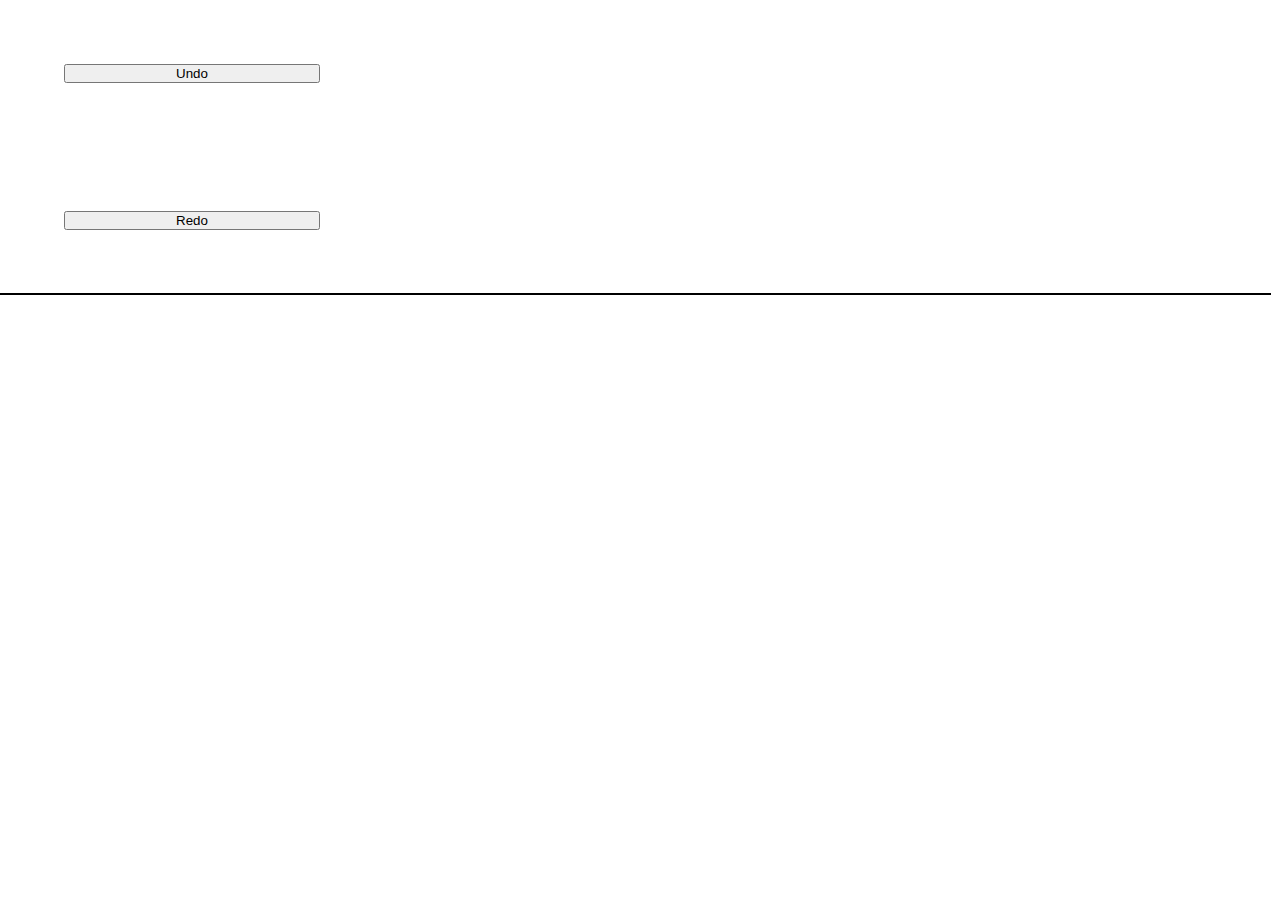
<file: circle-drawer/index.html>
<!DOCTYPE html>
<html window-width="320px" window-height="310px" window-resizable=false>

  <head>
    <title>CircleDraw</title>
    <link href="styles.css" rel="stylesheet">
    <script src="script.js"></script>
  </head>

  <body>
    <div class="row">
      <button id="undo">Undo</button> <button id="redo">Redo</button>
    </div>
    <div id="canvas">

    </div>
  </body>

</html>
</file>
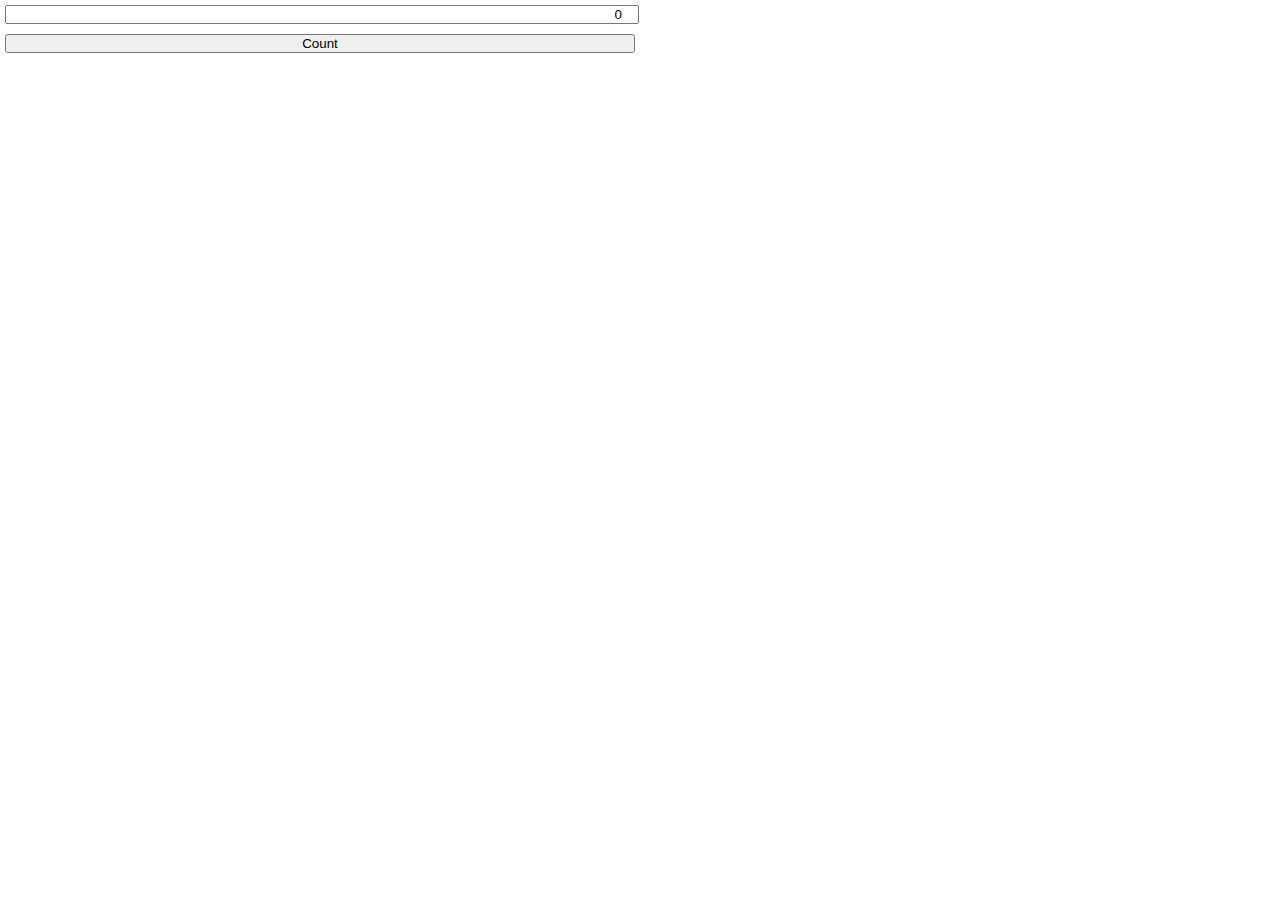
<file: counter/index.html>
<!DOCTYPE html>
<html window-width="200px" window-height="80px" window-resizable=false>

  <head>
    <title>Counter</title>
    <link href="styles.css" rel="stylesheet">
    <script src="script.js"></script>
  </head>

  <body>
    <input type="number" value="0" readonly />
    <button>Count</button>
  </body>

</html>
</file>
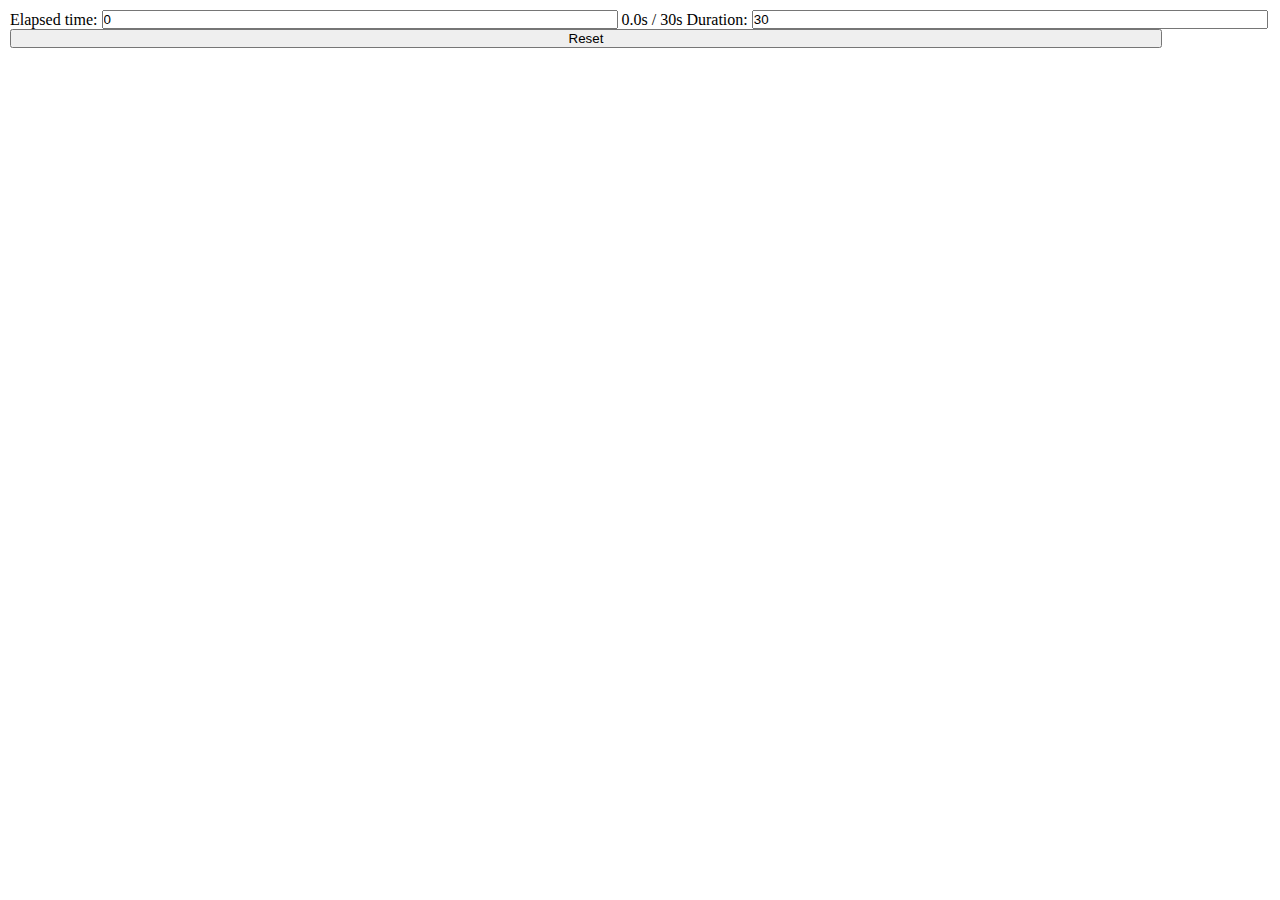
<file: timer/index.html>
<!DOCTYPE html>
<html window-width="300px" window-height="175px" window-resizable=false>

  <head>
    <title>Timer</title>
    <link href="styles.css" rel="stylesheet">
    <script src="script.js"></script>
  </head>

  <body>
    <label>Elapsed time:</label>
    <input type="progress" value=0>

    <label class="wide">0.0s / 30s</label>

    <label>Duration:</label>
    <input type="hslider" min="0" max="30" step="1" value="30"/>

    <button class="reset">Reset</button>
  </body>

</html>
</file>
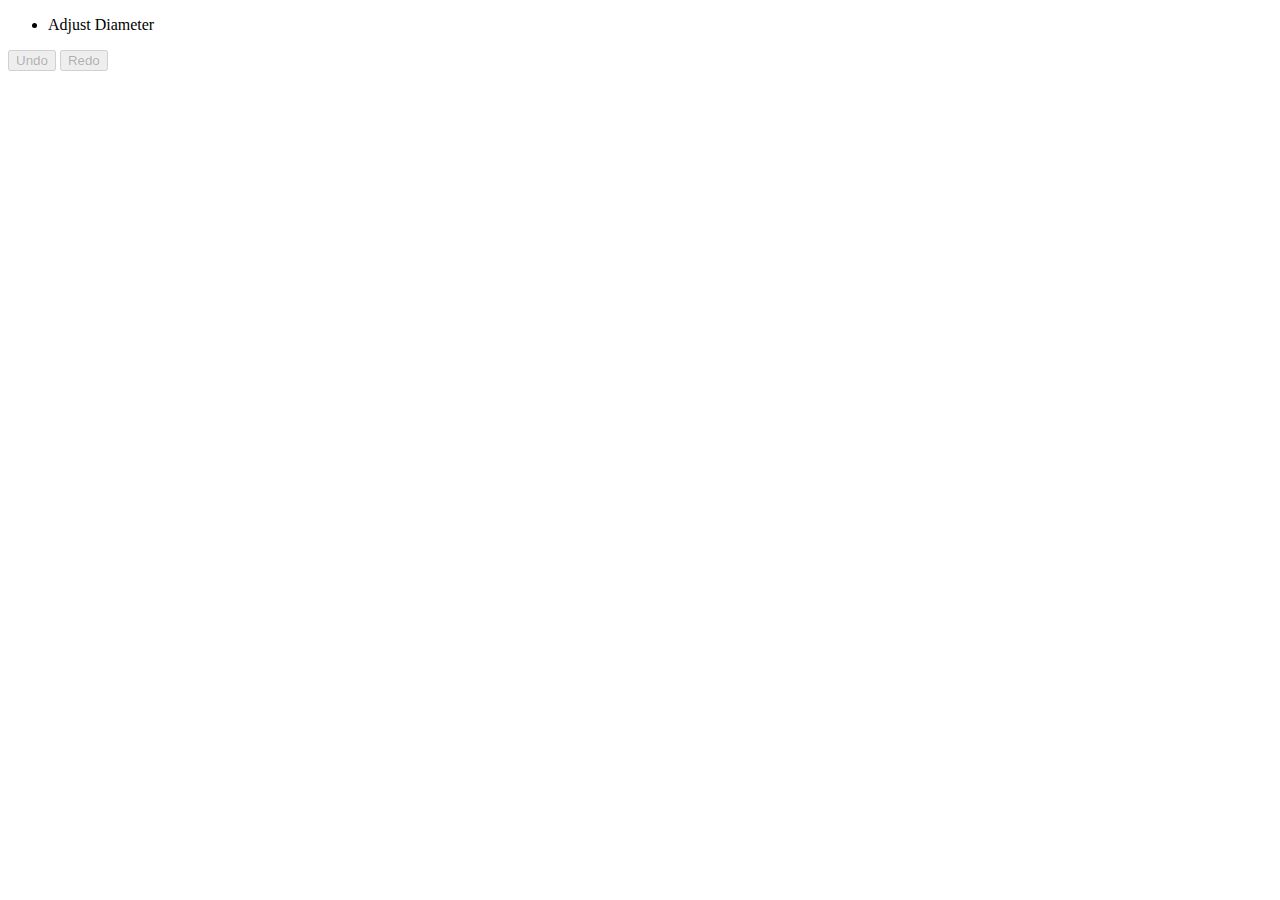
<file: circle-drawer/main.html>
<!DOCTYPE html>
<html>

  <head>
    <title>CircleDraw</title>
    <include src="../common/common.html" />
  </head>

  <body>
    <menu .popup>
      <li>Adjust Diameter</li>
    </menu>
    <div .col .container>
      <div .row .buttons>
        <button #undo disabled><span>Undo</span></button>
        <button #redo disabled><span>Redo</span></button>
      </div>
      <div .row .canvas>
        <svg width=298 height=257></svg>
      </div>
    </div>
  </body>

</html>
</file>
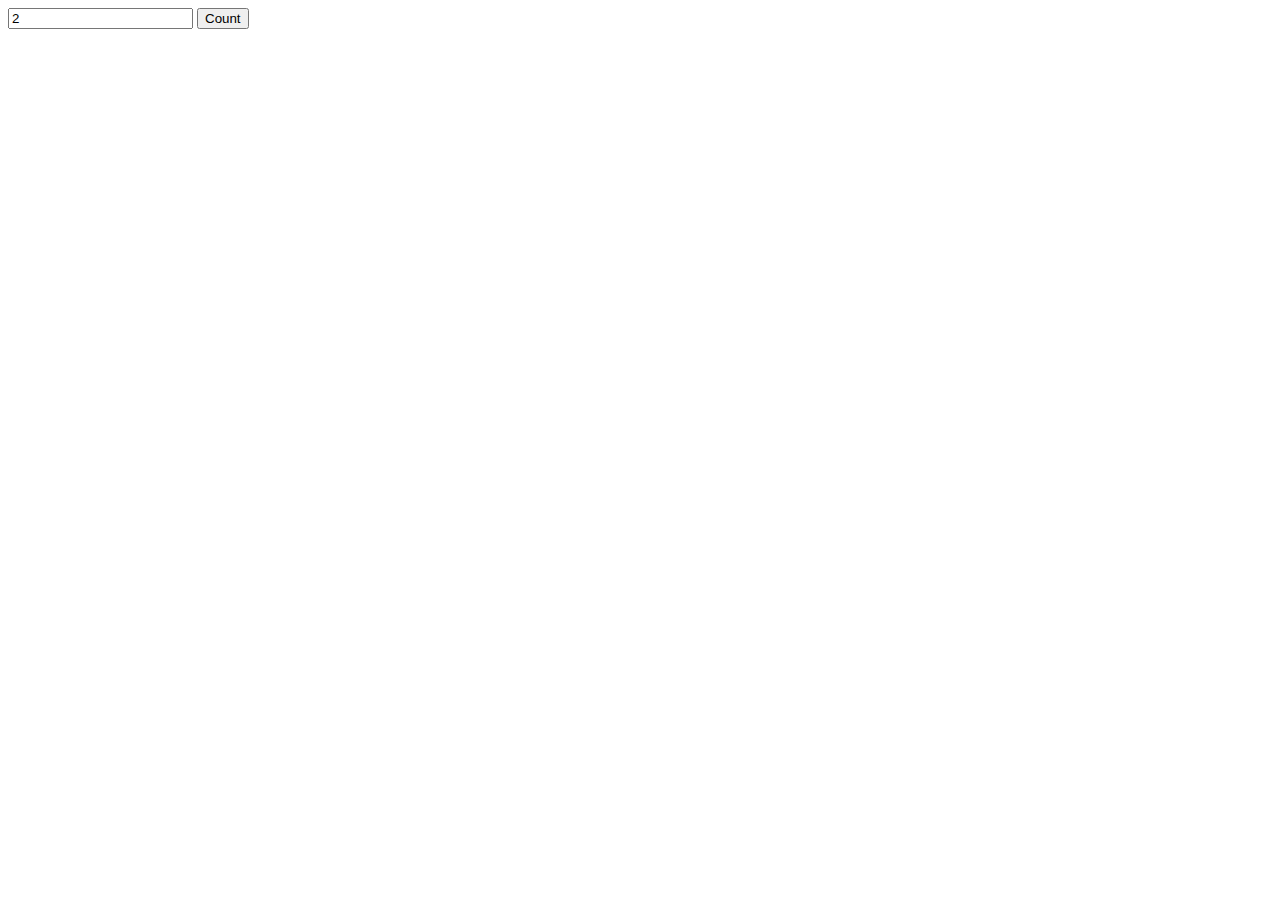
<file: counter/main.html>
<!DOCTYPE html>
<html>

  <head>
    <title>Counter</title>
    <include src="../common/common.html" media="sciter"/>
  </head>

  <body>
    <div .col .container>
      <div .row>
        <input |number value="2" />
        <button><span>Count</span></button>
      </div>
    </div>
  </body>

</html>
</file>
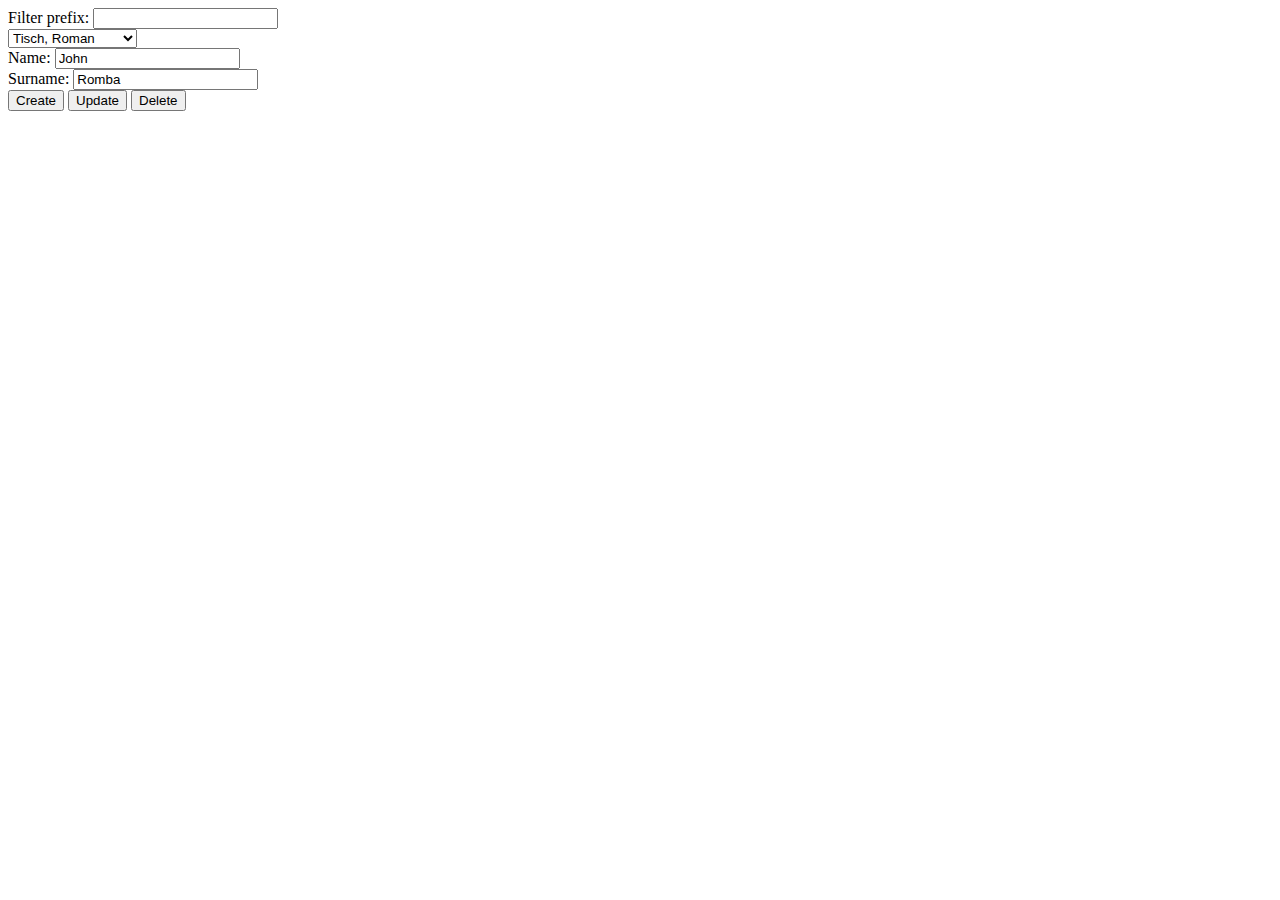
<file: crud/main.html>
<!DOCTYPE html>
<html>

  <head>
    <title>CRUD</title>
    <include src="../common/common.html" media="sciter" />
  </head>

  <body>
    <div .col .container>
      <div .row .expand-vertically>
        <div .col>
          <div .row>
            <label for=filter>Filter prefix:</label>
            <input #filter />
          </div>
          <div .row .expand-vertically>
            <select |list>
              <option>Emil, Hans</option>
              <option>Mustermann, Max</option>
              <option selected>Tisch, Roman</option>
            </select>
          </div>
        </div>
        <div .col .unset-vertical-align>
          <div .row .space-filler></div>
          <div .row>
            <label for=name .wider>Name:</label>
            <input #name value=John />
          </div>
          <div .row>
            <label for=surname .wider>Surname:</label>
            <input #surname value=Romba />
          </div>
        </div>
      </div>
      <div .row .buttons>
        <button #create><span>Create</span></button>
        <button #update><span>Update</span></button>
        <button #delete><span>Delete</span></button>
      </div>
    </div>
  </body>

</html>
</file>
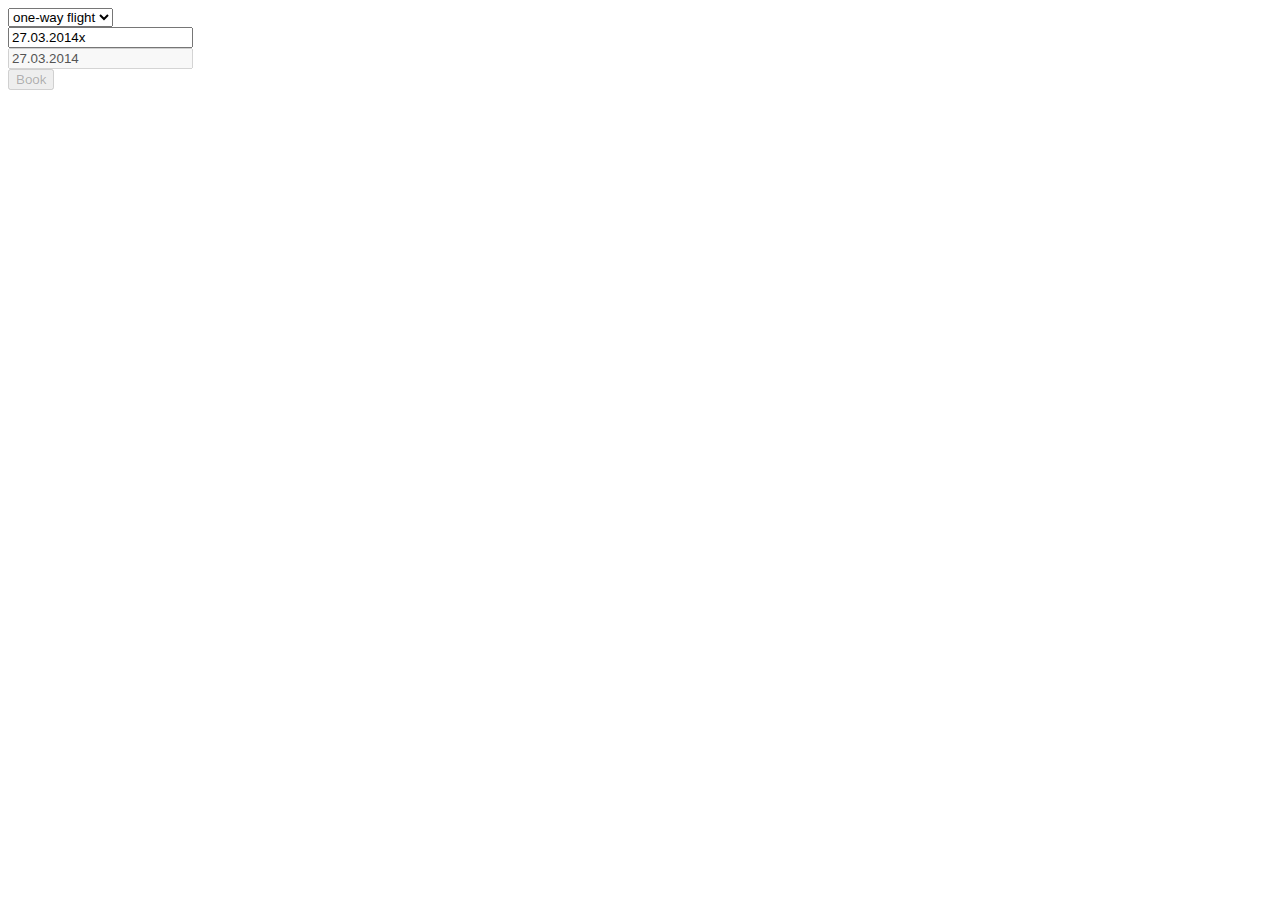
<file: flight-booker/main.html>
<!DOCTYPE html>
<html>

  <head>
    <title>Book Flight</title>
    <include src="../common/common.html" media="sciter" />
  </head>

  <body>
    <form .col .container>
      <div .row>
        <select>
          <option>one-way flight</option>
          <option>return flight</option>
        </select>
      </div>
      <div .row>
        <input |text value="27.03.2014x" .ill-formatted />
      </div>
      <div .row>
        <input |text value="27.03.2014" disabled/>
      </div>
      <div .row>
        <button .book disabled><span>Book</span></button>
      </div>
    </form>
  </body>

</html>
</file>
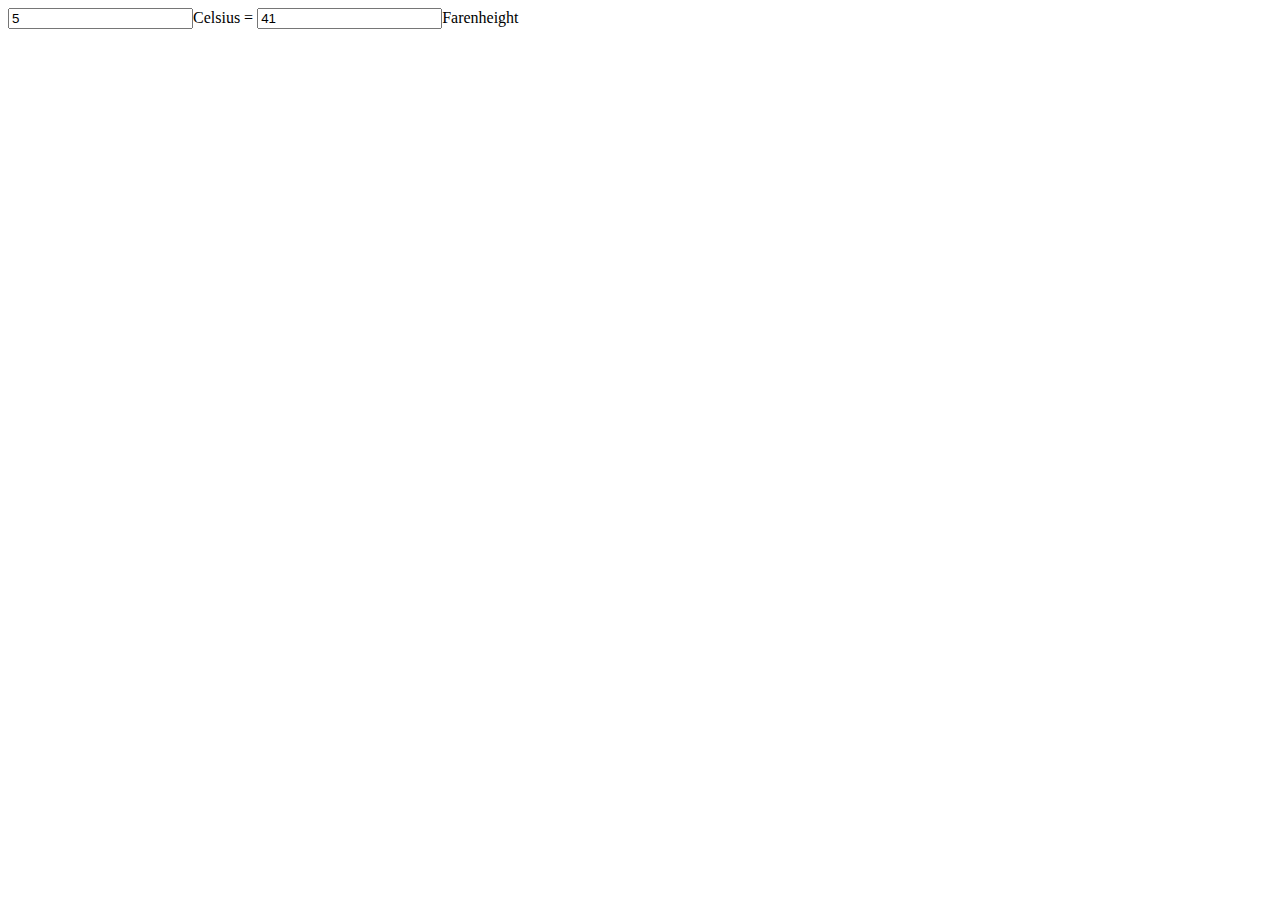
<file: temperature-converter/main.html>
<!DOCTYPE html>
<html>

  <head>
    <title>TempConv</title>
    <include src="../common/common.html" media="sciter" />
  </head>

  <body>
    <div .col .container>
      <div .row>
        <input #celsius value="5"/><span>Celsius = </span><input #farenheight value="41"><span>Farenheight</span>
      </div>
    </div>
  </body>

</html>
</file>
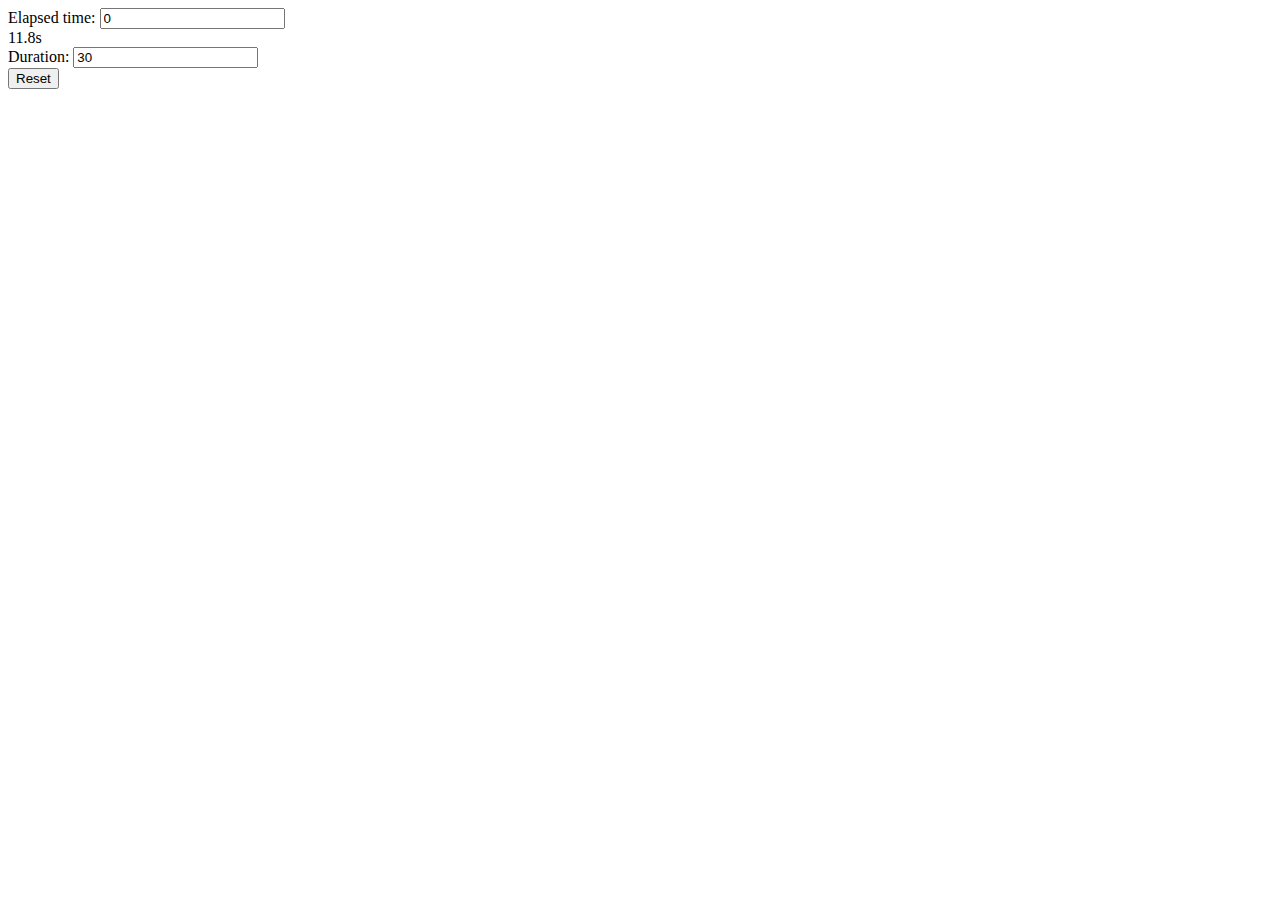
<file: timer/main.html>
<!DOCTYPE html>
<html>

  <head>
    <title>Timer</title>
    <include src="../common/common.html" />
  </head>

  <body>
    <div .col .container>
      <div .row>
        <span .progress>
          <label>Elapsed time:</label>
        </span>
        <span .progress>
          <input type=progress min=0 max=100 value=0 />
        </span>
      </div>
      <div .row .flow>
        <label .label>11.8s</label>
      </div>
      <div .row .flow>
        <label>Duration:</label>
        <input type=hslider min=0 max=30 value=30 />
      </div>
      <div .row>
        <button .reset><span>Reset</span></button>
      </div>
    </div>
  </body>

</html>
</file>
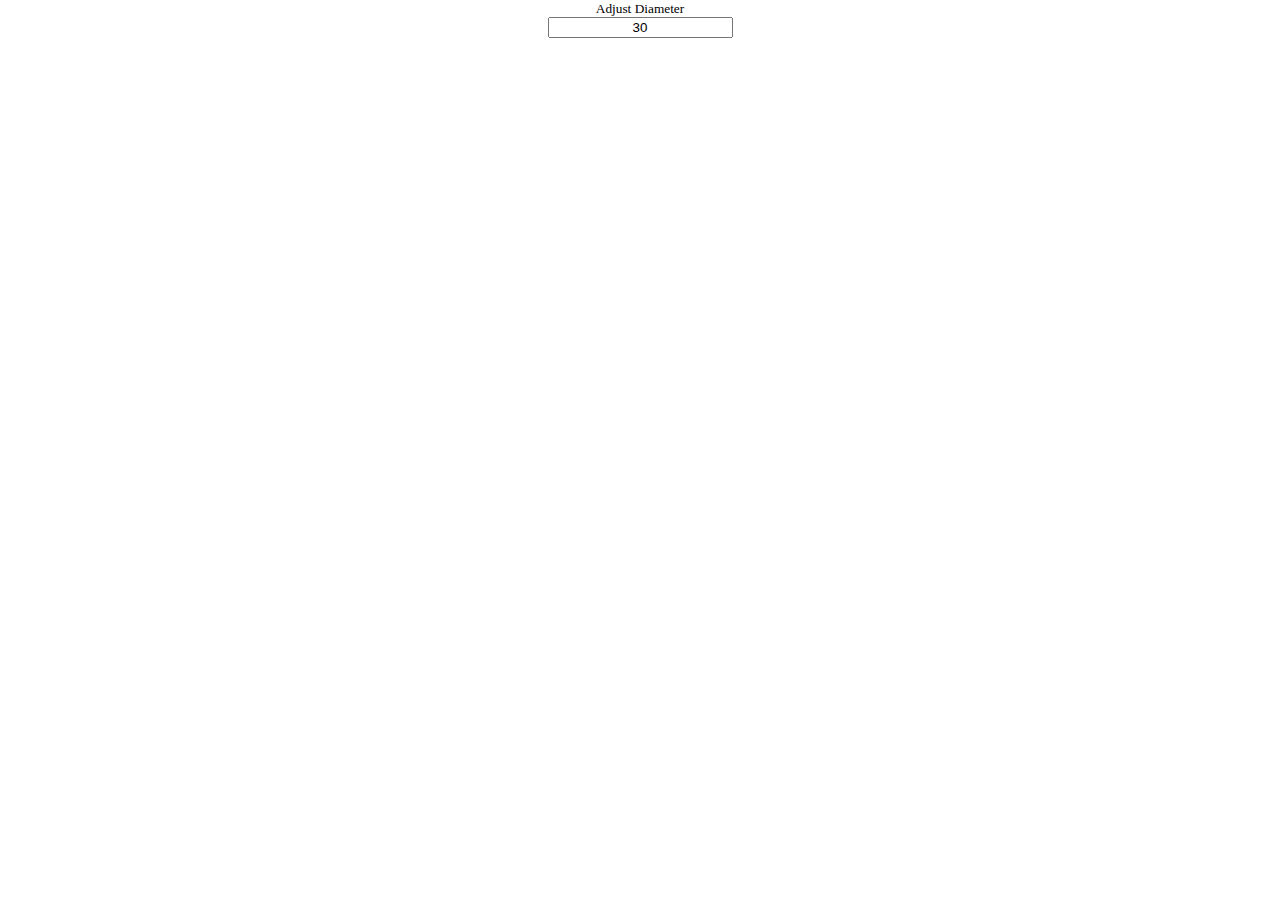
<file: circle-drawer/dialog/main.html>
<!DOCTYPE html>
<html window-frame="transparent">

  <head>
    <title>Adjust Diameter</title>
    <link href="../../common/common.css" rel="stylesheet">
    <link href="main.css" rel="stylesheet">

    <script src="../../common/common.js" type="module"></script>
    <script src="main.js" type="module"></script>
  </head>

  <body>
    <div .col .container>
      <div .row>
        <span>Adjust Diameter</span>
      </div>
      <div .row>
        <input type=hslider min=10 value=30 max=100 />
      </div>
    </div>
  </body>

</html>
</file>
<file: circle-drawer/styles.css>
* {
  margin: 0;
  padding: 0;
}

body {
  flow: vertical; 
  border-spacing: 5px;
  horizontal-align: center;
}

div.row {
  width: 50%;
  flow: horizontal;
  horizontal-align: center;
}

button {
  width: 40%;
  margin: 10%;
}

div#canvas {
  background: white;
  outline: 1px solid black;
  width: calc(100% - 10px);
  height: calc(100% - 67px);
}
</file>
<file: counter/styles.css>
* {
  margin: 0;
  padding: 0;
}

body {
  flow: horizontal; 
  border-spacing: *;
  vertical-align: middle; 
}

button {
  width: calc(50% - 10px);
  margin: 5px;
}

input {
  width: calc(50% - 10px);
  text-align: right;
  margin: 5px;
}
</file>
<file: timer/styles.css>
* {
  margin: 0;
  padding: 0;
}

body {
  flow: horizontal-wrap;
  width: 100%;
  border-spacing: 10px;
  height: 100%;
  margin: 10px;
}

label {
  white-space: nowrap;
  vertical-align: middle;
  text-align: left;
  width: 40%;
}

label.wide {
  width: 90%;
}

input[type=progress], input[type=hslider] {
  width: 40%;
}

button.reset {
  width: 90%;
}
</file>
<file: common/common.css>
* {
  text-align: center;
  vertical-align: middle;
  font-size: 10pt;
}

html {
  font: 'Fira Sans';
  min-width: max-content;
  min-height: max-content;
}

body {
  size: *;
  margin: 0;
}

.container {
  size: max-content;
  margin: *;
  padding: 1em;
  flow: vertical;
}

.col {
  size: *;
  flow: vertical;
  border-spacing: 0.5em;
}

.row {
  width: *;
  max-height: min-content;
  flow: horizontal;
  border-spacing: 0.5em;
}

button {
  height: *;
}

button>span {
  width: *;
  vertical-align: middle;
}
</file>
<file: circle-drawer/dialog/main.css>
html {
  background: transparent;
}

.container {
  width: 150px;
  height: 25px;
  background: rgba(230, 230, 230);
  border: 1px solid black;
  border-radius: 5px;
}

.row {
  height: *;
}

span, input {
  width: *;
  text-align: center;
}
</file>
